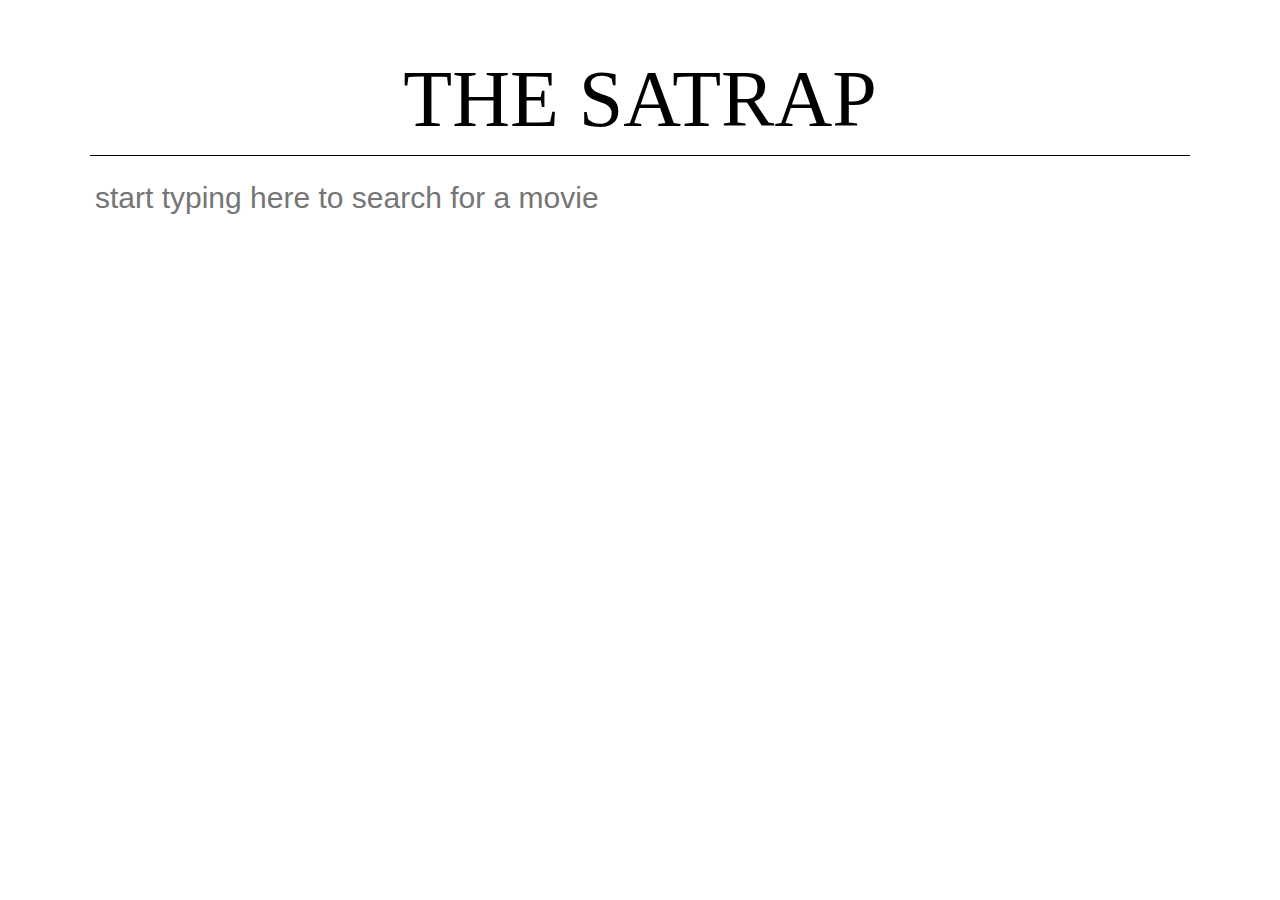
<file: index.html>
<!DOCTYPE html>
<html ng-app="satrapApp">
  <head>
    <meta charset="utf-8">
    <title>The Satrap</title>
    <link rel="stylesheet" href="styles/css/main.css" media="screen" charset="utf-8">
  </head>
  <body>
    <div class="wrapper">
      <h1 class="main-title"><span>The Satrap</span></h1>
      <div ng-view=""></div>
      <!--<div class="centered-content small-size col-6">
        <p>
          This is an early build of The Satrap; an upcoming site dedicated to reviewing
          and discussing all kinds of media. As of now, the only working functionality
          is a search tool for movies and tv shows.
        </p>
      </div>-->
    </div>
    <!-- lib components -->
    <script src="scripts/libs/angular/angular.js" charset="utf-8"></script>
    <script src="scripts/libs/angular/angular-route.min.js" charset="utf-8"></script>
    <script src="scripts/libs/angular/angular-resource.min.js" charset="utf-8"></script>
    <script src="scripts/libs/angular/angular-animate.min.js" charset="utf-8"></script>

    <!-- app components -->
    <script src="scripts/app.js"></script>
    <script src="scripts/controllers/movieList.js"></script>
    <script src="scripts/controllers/movieItem.js"></script>
    <script src="scripts/factories/groupByJobFilter.js"></script>
    <script src="scripts/factories/trustedFilter.js"></script>

  </body>
</html>
</file>
<file: styles/css/main.css>
@import "https://fonts.googleapis.com/css?family=Gentium+Book+Basic:400,400i,700,700i|Ubuntu:400,500,700";
/* MEDIA QUERY */
/* line 30, ../scss/main.scss */
html {
  min-height: 100%;
}

/* line 33, ../scss/main.scss */
p {
  font-family: 'Ubuntu', sans-serif;
  color: #333333;
}

/* line 37, ../scss/main.scss */
.small-size {
  font-size: 12px;
}

/* line 40, ../scss/main.scss */
.medium-size {
  font-size: 14px;
}

/* line 43, ../scss/main.scss */
.big-size {
  font-size: 16px;
}

/* line 46, ../scss/main.scss */
.extra-big-size {
  font-size: 30px;
}

/* line 49, ../scss/main.scss */
.regular {
  font-weight: 400;
}

/* line 52, ../scss/main.scss */
.bold {
  font-weight: 600;
}

/* line 55, ../scss/main.scss */
.wrapper {
  max-width: 100%;
  margin: 0 auto;
  padding: 0 20px;
}
@media (min-width: 1200px) {
  /* line 55, ../scss/main.scss */
  .wrapper {
    max-width: 1100px;
    width: 100%;
  }
}

/* line 64, ../scss/main.scss */
.col-6 {
  width: 50%;
}

/* line 67, ../scss/main.scss */
.centered-content {
  margin: 0 auto;
  text-align: center;
  display: block;
}

/* line 72, ../scss/main.scss */
a {
  text-decoration: none;
}

/* line 75, ../scss/main.scss */
ul {
  padding: 0;
}

/* line 78, ../scss/main.scss */
li {
  list-style: outside none none;
}

/* line 81, ../scss/main.scss */
.main-title {
  color: black;
  font-family: "Gentium Book Basic", serif;
  font-size: 5em;
  font-weight: 400;
  text-align: center;
  text-transform: uppercase;
  border-bottom: 1px solid black;
  padding-bottom: 10px;
  margin-bottom: 20px;
}
/* line 91, ../scss/main.scss */
.main-title span {
  position: relative;
  /*
  Possible satrap image
  &::before{
    background-image: url("../images/satrap.png");
    background-position: center center;
    background-repeat: no-repeat;
    background-size: cover;
    bottom: -10px;
    content: "";
    display: block;
    height: 140px;
    left: 0;
    margin: 0 auto;
    opacity: 0.1;
    position: absolute;
    right: 0;
    width: 160px;
    z-index: -1;
  }
  */
}

/* line 115, ../scss/main.scss */
.main-input {
  width: 100%;
  padding: 5px;
  border: none;
  background: white;
  background-bottom: 50px;
  text-align: left;
}
@media (max-width: 480px) {
  /* line 115, ../scss/main.scss */
  .main-input {
    font-size: 16px;
  }
}
@media (max-width: 320px) {
  /* line 115, ../scss/main.scss */
  .main-input {
    font-size: 15px;
  }
}

/* line 130, ../scss/main.scss */
.movie-list li {
  display: block;
  margin: 20px;
  text-align: left;
}
@media (max-width: 480px) {
  /* line 130, ../scss/main.scss */
  .movie-list li {
    margin: 20px 0;
    text-align: center;
  }
}
@media (max-width: 480px) {
  /* line 138, ../scss/main.scss */
  .movie-list li a {
    text-align: center;
  }
}
/* line 143, ../scss/main.scss */
.movie-list li .movie-thumb {
  width: 130px;
  height: 200px;
  background-position: center;
  background-size: cover;
  background-repeat: no-repeat;
  background-color: #fc2c32;
  display: inline-block;
  vertical-align: middle;
}
/* line 153, ../scss/main.scss */
.movie-list li .movie-info {
  display: inline-block;
  padding: 20px;
  font-family: "Gentium Book Basic",serif;
  text-align: left;
  vertical-align: middle;
}
@media (max-width: 480px) {
  /* line 153, ../scss/main.scss */
  .movie-list li .movie-info {
    text-align: center;
    padding: 0 20px;
    display: block;
  }
}
/* line 164, ../scss/main.scss */
.movie-list li .movie-info a {
  color: black;
  text-decoration: none;
}
/* line 168, ../scss/main.scss */
.movie-list li .movie-info a:hover h2, .movie-list li .movie-info a:hover h3 {
  background: #fc2c32;
  color: white;
}

/* line 177, ../scss/main.scss */
.loader-container {
  width: 100%;
  height: 100%;
  padding-top: 50px;
  margin: 20px auto 50px;
}

/* line 183, ../scss/main.scss */
.movie-box {
  max-width: 960px;
  margin: 0 auto;
}
@media (max-width: 799px) {
  /* line 183, ../scss/main.scss */
  .movie-box {
    padding: 0 !important;
  }
}
/* line 189, ../scss/main.scss */
.movie-box::before {
  background-position: center center;
  background-repeat: no-repeat;
  background-size: cover;
  content: "";
  display: block;
  height: 100%;
  opacity: 0.15;
  position: absolute;
  width: 100%;
  top: 0;
  left: 0;
  z-index: -1;
  min-height: 100vh;
}
/* line 204, ../scss/main.scss */
.movie-box .poster-box {
  display: inline-block;
  width: 30%;
}
@media (max-width: 799px) {
  /* line 204, ../scss/main.scss */
  .movie-box .poster-box {
    width: 100%;
  }
}
/* line 210, ../scss/main.scss */
.movie-box .poster-box img {
  width: 100%;
}
/* line 214, ../scss/main.scss */
.movie-box .movie-details {
  display: inline-block;
  font-family: 'Ubuntu', sans-serif;
  vertical-align: top;
  margin-left: 4%;
  width: 65%;
}
@media (max-width: 799px) {
  /* line 214, ../scss/main.scss */
  .movie-box .movie-details {
    width: 100%;
    margin-left: 0;
  }
}
/* line 224, ../scss/main.scss */
.movie-box .movie-details ul {
  background: #fc2c32 none repeat scroll 0 0;
  color: white;
  font-family: "Ubuntu",sans-serif;
  line-height: 15px;
  margin-right: 30px;
  margin-top: 0;
  padding: 10px 20px;
}
@media (max-width: 799px) {
  /* line 224, ../scss/main.scss */
  .movie-box .movie-details ul {
    margin-right: 0;
  }
}
/* line 235, ../scss/main.scss */
.movie-box .movie-details ul li {
  margin: 8px 0;
}
/* line 238, ../scss/main.scss */
.movie-box .movie-details ul.non-styled-list {
  background: transparent;
  color: black;
  line-height: inherit;
  padding: 0;
  display: inline;
  margin: 0;
}
/* line 245, ../scss/main.scss */
.movie-box .movie-details ul.non-styled-list li {
  margin: 0;
  display: inline;
}
/* line 251, ../scss/main.scss */
.movie-box .movie-details .movie-title {
  color: black;
  font-family: 'Gentium Book Basic', serif;
  margin: 0 0 5px;
  font-size: 28px;
}
/* line 257, ../scss/main.scss */
.movie-box .movie-details .movie-plot {
  margin: 20px 0;
  line-height: 25px;
}
@media (max-width: 799px) {
  /* line 263, ../scss/main.scss */
  .movie-box iframe {
    width: 100%;
  }
}

/* line 269, ../scss/main.scss */
.back-button-holder {
  margin: 20px;
  text-align: right;
  position: relative;
}
/* line 273, ../scss/main.scss */
.back-button-holder a {
  color: black;
  text-decoration: none;
  font-size: 30px;
  font-family: 'Gentium Book Basic', serif;
  padding: 0 10px;
}
/* line 279, ../scss/main.scss */
.back-button-holder a:hover {
  background-color: #fc2c32;
  color: white;
}
/* line 284, ../scss/main.scss */
.back-button-holder ::after {
  background-image: url("../images/satrap.png");
  background-position: center center;
  background-repeat: no-repeat;
  background-size: cover;
  bottom: 0;
  content: "";
  display: block;
  height: 100px;
  opacity: 0.13;
  position: absolute;
  right: 0;
  transform: scaleX(-1);
  width: 130px;
  z-index: -1;
}

/* line 301, ../scss/main.scss */
.full-width {
  width: 100%;
  padding-left: 20px;
  padding-right: 20px;
}

/* line 306, ../scss/main.scss */
.ball {
  width: 10px;
  height: 10px;
  margin: 10px auto;
  border-radius: 50px;
}
/* line 312, ../scss/main.scss */
.ball:nth-child(1) {
  background: #ff005d;
  -webkit-animation: right 1s infinite ease-in-out;
  -moz-animation: right 1s infinite ease-in-out;
  animation: right 1s infinite ease-in-out;
}
/* line 319, ../scss/main.scss */
.ball:nth-child(2) {
  background: #35ff99;
  -webkit-animation: left 1.1s infinite ease-in-out;
  -moz-animation: left 1.1s infinite ease-in-out;
  animation: left 1.1s infinite ease-in-out;
}
/* line 326, ../scss/main.scss */
.ball:nth-child(3) {
  background: #008597;
  -webkit-animation: right 1.05s infinite ease-in-out;
  -moz-animation: right 1.05s infinite ease-in-out;
  animation: right 1.05s infinite ease-in-out;
}
/* line 333, ../scss/main.scss */
.ball:nth-child(4) {
  background: #ffcc00;
  -webkit-animation: left 1.15s infinite ease-in-out;
  -moz-animation: left 1.15s infinite ease-in-out;
  animation: left 1.15s infinite ease-in-out;
}
/* line 340, ../scss/main.scss */
.ball:nth-child(5) {
  background: #2d3443;
  -webkit-animation: right 1.1s infinite ease-in-out;
  -moz-animation: right 1.1s infinite ease-in-out;
  animation: right 1.1s infinite ease-in-out;
}
/* line 347, ../scss/main.scss */
.ball:nth-child(6) {
  background: #ff7c35;
  -webkit-animation: left 1.05s infinite ease-in-out;
  -moz-animation: left 1.05s infinite ease-in-out;
  animation: left 1.05s infinite ease-in-out;
}
/* line 354, ../scss/main.scss */
.ball:nth-child(7) {
  background: #4d407c;
  -webkit-animation: right 1s infinite ease-in-out;
  -moz-animation: right 1s infinite ease-in-out;
  animation: right 1s infinite ease-in-out;
}

@-webkit-keyframes right {
  0% {
    -webkit-transform: translate(-15px);
  }
  50% {
    -webkit-transform: translate(15px);
  }
  100% {
    -webkit-transform: translate(-15px);
  }
}
@-webkit-keyframes left {
  0% {
    -webkit-transform: translate(15px);
  }
  50% {
    -webkit-transform: translate(-15px);
  }
  100% {
    -webkit-transform: translate(15px);
  }
}
@-moz-keyframes right {
  0% {
    -moz-transform: translate(-15px);
  }
  50% {
    -moz-transform: translate(15px);
  }
  100% {
    -moz-transform: translate(-15px);
  }
}
@-moz-keyframes left {
  0% {
    -moz-transform: translate(15px);
  }
  50% {
    -moz-transform: translate(-15px);
  }
  100% {
    -moz-transform: translate(15px);
  }
}
@keyframes right {
  0% {
    transform: translate(-15px);
  }
  50% {
    transform: translate(15px);
  }
  100% {
    transform: translate(-15px);
  }
}
@keyframes left {
  0% {
    transform: translate(15px);
  }
  50% {
    transform: translate(-15px);
  }
  100% {
    transform: translate(15px);
  }
}
</file>
